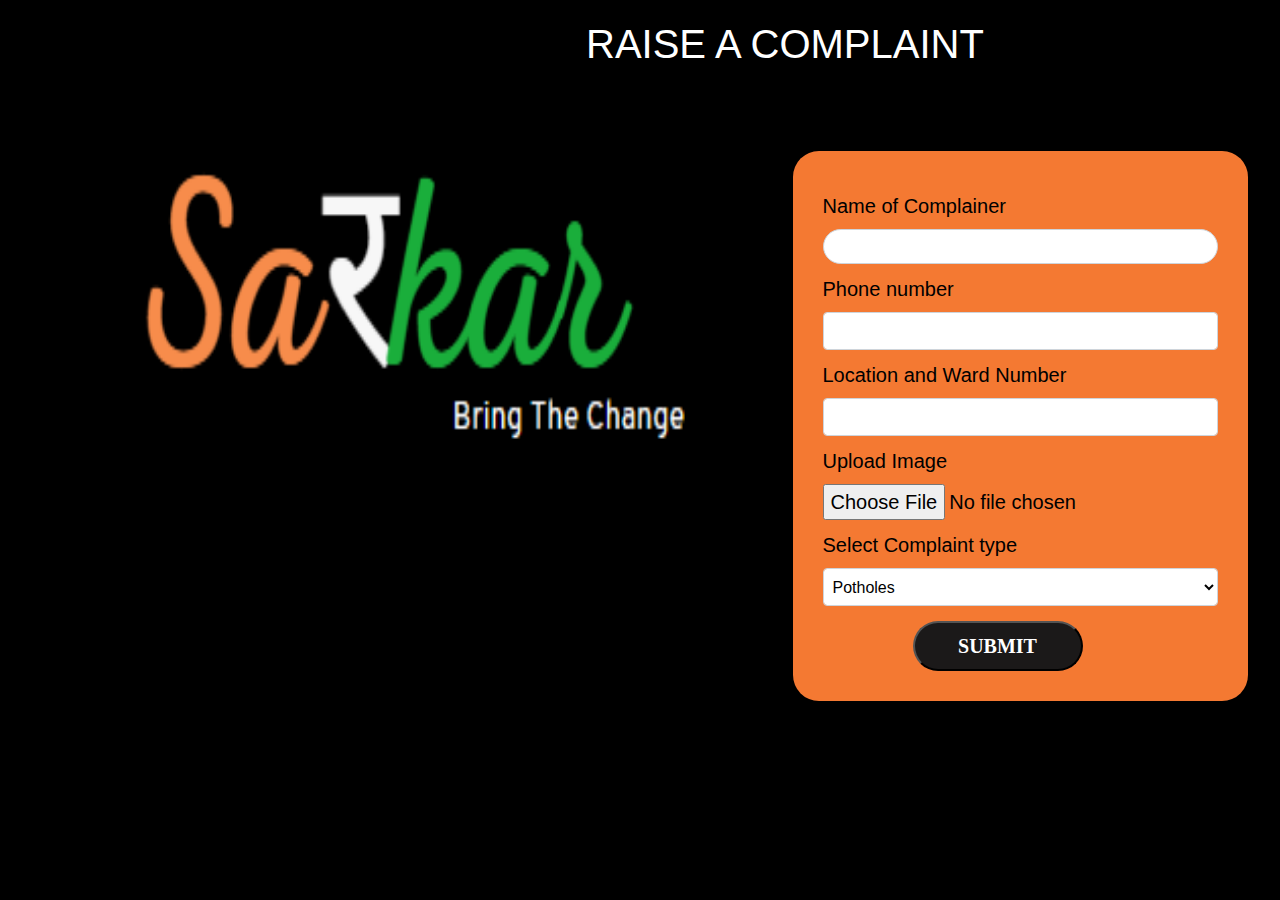
<file: publiccomplaints.html>
<!DOCTYPE html>
<html lang="en">

<head>
    <meta charset="UTF-8">
    <meta name="viewport" content="width=device-width, initial-scale=1.0">

    <link rel="stylesheet" href="https://maxcdn.bootstrapcdn.com/bootstrap/4.5.2/css/bootstrap.min.css" />
    <script src="https://ajax.googleapis.com/ajax/libs/jquery/3.5.1/jquery.min.js"></script>
    <script src="https://maxcdn.bootstrapcdn.com/bootstrap/3.4.1/js/bootstrap.min.js"></script>

    <link rel="preconnect" href="https://fonts.googleapis.com" />
    <link rel="preconnect" href="https://fonts.gstatic.com" crossorigin />
    <link href="https://fonts.googleapis.com/css2?family=Fuggles&family=Indie+Flower&display=swap" rel="stylesheet">
    <link href="https://fonts.googleapis.com/css2?family=Josefin+Sans:wght@100;200;500&display=swap" rel="stylesheet" />
    <link href="https://fonts.googleapis.com/css2?family=Dancing+Script:wght@600&display=swap" rel="stylesheet">
    <link href="https://fonts.googleapis.com/css2?family=Alfa+Slab+One&display=swap" rel="stylesheet">
    <title>SarKar</title>

    <!-- font awesome cdn link  -->
    <link rel="stylesheet" href="https://cdnjs.cloudflare.com/ajax/libs/font-awesome/5.15.3/css/all.min.css">


    <!-- custom css file link  -->
    <link rel="stylesheet" href="forms.css">
    <link rel="shortcut icon" href="images/Sarkar_logo.png" />
</head>

<body style="background:black;">
    <p style="color:white; display: inline-block;
        color: white;
        font-size: 40px; padding: 12px 36px;margin-top:2px;text-decoration: bold; margin-left: 550px;">RAISE A
        COMPLAINT</p>
    <div style="margin:auto;">
        <div>
            <img src="images/Sarkar_logo.png" style="width: 650px;height: 400px;margin-left: 75px; float: left;">
        </div>

        <div class="signupcontainer">
            <div class="contentbox1">
                <form action="https://sarkar-backend.up.railway.app/" method="POST">
                    <div class="label2">
                        <label>Name of Complainer</label>
                        <input id="inputbox2" type="text" name="name" class="form-control" size="50" />
                    </div>
                    <div class="label2">
                        <label>Phone number</label>
                        <input id="inputbox3" type="text" name="phone" class="form-control" size="50" />
                    </div>
                    <div class="label2">
                        <label>Location and Ward Number</label>
                        <input id="inputbox4" type="text" name="location" class="form-control" size="50" required />
                    </div>

                    <div class="label2">
                        <label>Upload Image</label>
                        <input type="file" id="myFile" required />
                    </div>

                    <div class="label2">
                        <label>Select Complaint type</label>
                        <select name="complaint" id="inputbox4" class="form-control">
                            <option>Potholes</option>
                            <option>Street Light</option>
                            <option>Garbage dispsoal</option>

                        </select>

                    </div>
                    <div>
                        <button type="submit" value="register" class="signupbutton">
                            SUBMIT
                        </button>
                    </div>
                </form>
            </div>
        </div>
</body>

</html>
</file>
<file: forms.css>
/* signup starts */
.signupcontainer {
    /* background-image: url(https://i.pinimg.com/originals/ee/66/4d/ee664d4b0a6aae6dbb6ab3d0753a04ee.jpg); */
    width: -webkit-fill-available;
   
    height: -webkit-fill-available;
    background-size: cover;
    text-align: -webkit-center;
    display: flex;
    flex-direction: column;
    align-items: center;
    justify-content: center;
    justify-content: space-around;
    margin-top: -150px;
    margin-left: 760px;
    position: fixed;
  }

  .label2 {
    justify-content: space-around;
    color: black;
    font-size: 20px;
    margin-top: 10px;
  }

  .form-control {
    outline: none;
    padding-left:5px;
    color: black;
  }

  .contentbox1 {
    width: 455px;
    padding: 30px;
    text-align: left;
    left: 350px;
    top: 120px;
    background: #f47932;
    border-radius: 26px;
  }

  #inputbox2 {
    height: 35px;
    width: -webkit-fill-available;
    background: #fff ;
    border-radius: 26px;
    color:#333;
  }

  .signupbutton {
    width: 170px;
    height: 50px;
    background:rgb(27, 25, 25) ;
    border-radius: 25px;
    font-family: Georgia;
    font-style: normal;
    font-weight: bold;
    font-size: 20px;
    -items: center;
    text-align: center;
    color: white;
    display: block;
    margin-top: 15px;
    margin-left: 90px;
    align-content: center;
  }
/* signup ends */
</file>
